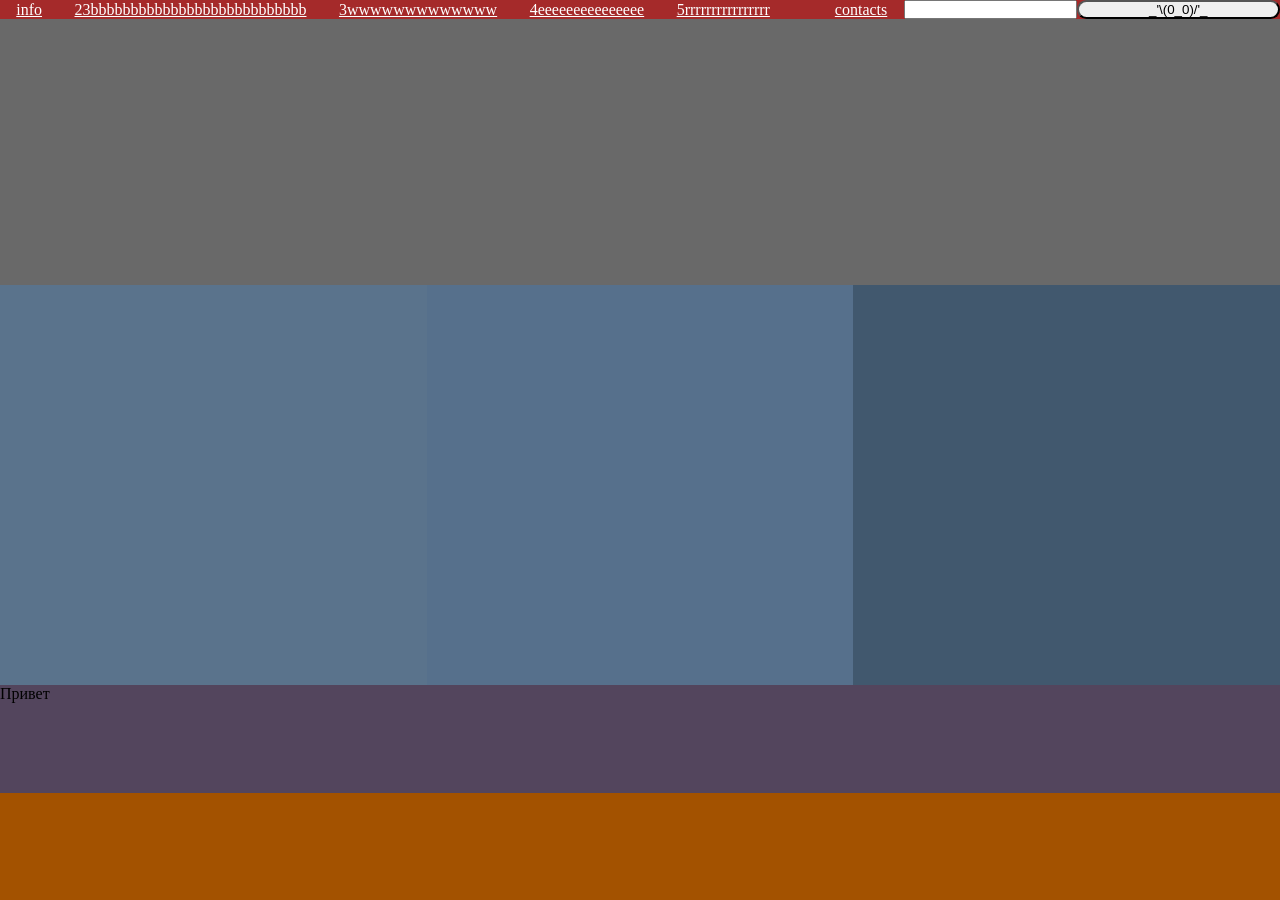
<file: index.html>
<!DOCTYPE html>
<html lang="en">
<head>
    <meta charset="UTF-8">
    <meta http-equiv="X-UA-Compatible" content="IE=edge">
    <meta name="viewport" content="width=device-width, initial-scale=1.0">
    <link rel="stylesheet" href="style.css">
    
    <title>Document</title>
</head>
<body>
    <header>
        <nav class = "nav">
            <ul class = "ul">
                <li class = "items_li"><a href=""> info </a></li>
                <li class = "items_li"><a href="">23bbbbbbbbbbbbbbbbbbbbbbbbbbb</a></li>
                <li class = "items_li"><a href="">3wwwwwwwwwwwww</a></li>
                <li class = "items_li"><a href="">4eeeeeeeeeeeeeee</a></li>
                <li class = "items_li"><a href="">5rrrrrrrrrrrrrrrr</a></li>
                <li class = "items_li"><a href=""></a></li>
                <li class = "items_li"><a href="contacts.html"> contacts </a></li> 
            </ul>
        </nav>

        <div class="burger">
            <span></span>
            <span></span>
            <span></span>
        </div>
        <input >
        <button class = "button_1"> _'\(0_0)/'_ </button>
    </header>
    <main>
        <article class = "roof">
            <div>

            </div>
        </article>
        <article class = "widget_panel">
            <aricle class = "left_panel">
                <div class = "el_top_1">

                </div>
                <div class = "el_down_1">

                </div>
            </aricle>
            <aricle class = "center_panel">
                <div class = "el_top_2">

                </div>
                <div class = "el_down_2">

                </div>
            </aricle>
            <aricle class = "right_panel">
                <div class = "el_top_3">

                </div>
                <div class = "el_down_3">

                </div>
            </aricle>
        </article>
        
        <button id="topBtn" title="Наверх">↑ Наверх</button>
    </main>
    <footer>
        <p class="content">Привет</p>
    </footer>
    <script src="script.js"></script>
</body>
</html>
</file>
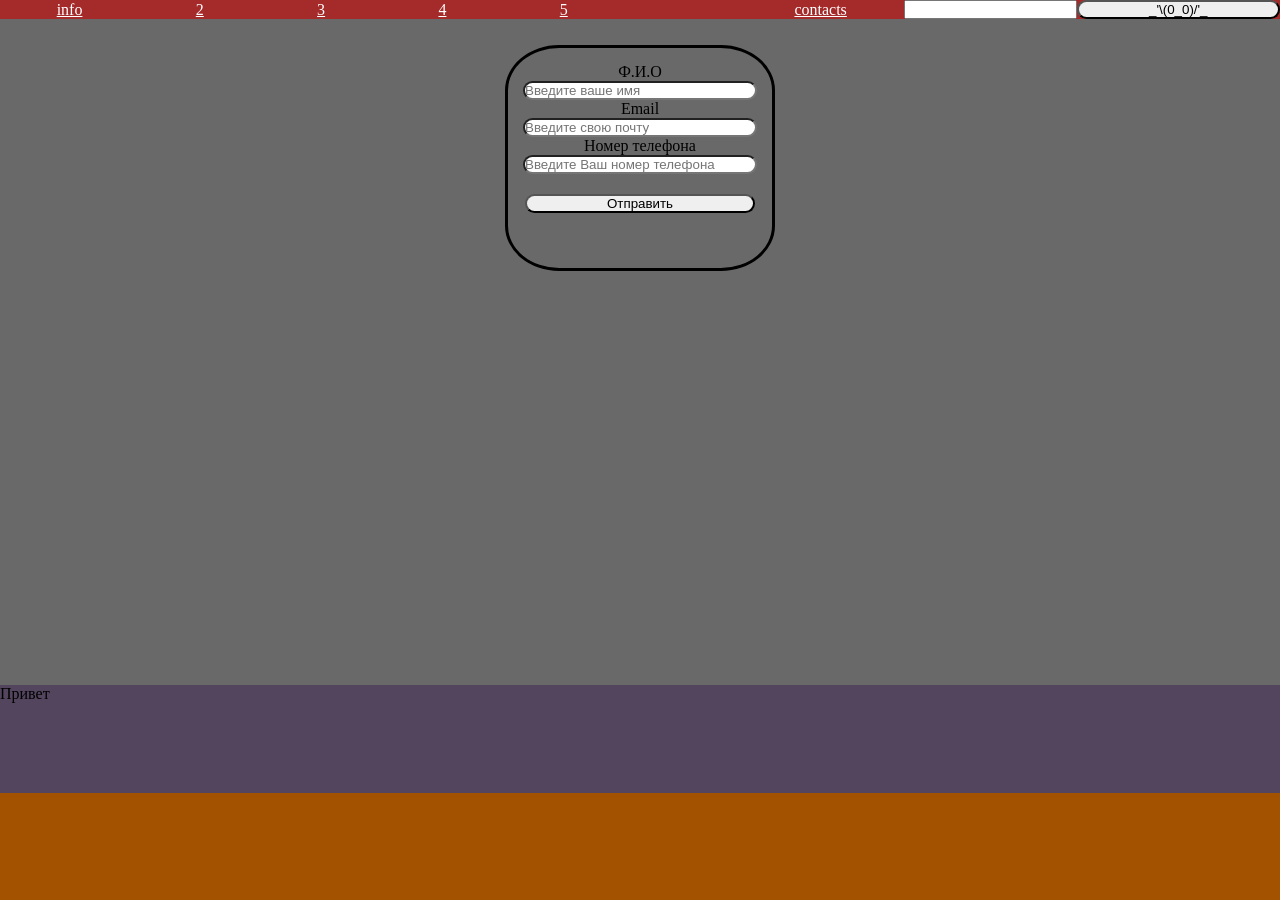
<file: contacts.html>
<!DOCTYPE html>
<html lang="en">
<head>
    <meta charset="UTF-8">
    <meta http-equiv="X-UA-Compatible" content="IE=edge">
    <meta name="viewport" content="width=device-width, initial-scale=1.0">
    <title>Document</title>
    <link rel="stylesheet" href="style.css">
</head>
<body>

    <header>
        <nav class = "nav">
            <ul class = "ul">
                <li class = "items_li"><a href=""> info </a></li>
                <li class = "items_li"><a href="">2</a></li>
                <li class = "items_li"><a href="">3</a></li>
                <li class = "items_li"><a href="">4</a></li>
                <li class = "items_li"><a href="">5</a></li>
                <li class = "items_li"><a href=""></a></li>
                <li class = "items_li"><a href="contacts.html"> contacts </a></li> 
            </ul>
        </nav>
        <input>
        <button class = "button_1"> _'\(0_0)/'_ </button>
    </header>
    <main>
        <article class = "article_form">
            <form>
                <label for = "name">
                    Ф.И.О
                </label>
                <input id = "name" placeholder="Введите ваше имя">

                <label for = "email">
                    Email
                </label>
                <input id = "email" placeholder="Введите свою почту" type = "email">

                <label for = "number">
                    Номер телефона
                </label>
                <input id = "number" placeholder="Введите Ваш номер телефона" type = "number">

                <button class = "button_otpavit">
                    Отправить
                </button>
            </form>
        </article>
    </main>

    <footer>
        <p class="content">Привет</p>
    </footer>
</body>
</html>
</file>
<file: style.css>
/*__-__-__-__-__-__-__-__-__-__-__-__-__-__-__-__-__-__-__-__-*/
/*Section 0*/

/*__-__-__-__-__-__-__-__-__-__-__-__-__-__-__-__-__-__-__-__-*/
*{
    padding: 0;
    margin: 0;
}
/*__-__-__-__-__-__-__-__-__-__-__-__-__-__-__-__-__-__-__-__-*/

/*Section 1*/

/*__-__-__-__-__-__-__-__-__-__-__-__-__-__-__-__-__-__-__-__-*/
body{
    display: grid;
    background-color:rgb(163, 82, 0);
    min-height: 80%;
    grid-template-areas:
    'header header header'
    'main main main'
    'footer footer footer';
}
/*__-__-__-__-__-__-__-__-__-__-__-__-__-__-__-__-__-__-__-__-*/
header{
    display: flex;
    grid-area: header;
    background-color:brown;
    max-height: 14vh;
    align-items: center;
    justify-content: space-around;
}
/*__-__-__-__-__-__-__-__-__-__-__-__-__-__-__-__-__-__-__-__-*/
main{
    display: grid;
    grid-area: main;
    background-color:dimgrey;
    min-height: 74vh;
    grid-template-areas:
    "roof"
    "roof"
    "widget_panel"
    "widget_panel"
    "widget_panel";
}
/*__-__-__-__-__-__-__-__-__-__-__-__-__-__-__-__-__-__-__-__-*/
footer{
    display: grid;
    grid-area: footer;
    background-color: rgb(83, 69, 93);
    min-height: 12vh;
}

form{
    display: flex;
    flex-direction: column;
    padding: 2%;
    align-items: center;
    max-width: 250px;
    border: solid 3px black;
    border-radius: 20%;
}
/*__-__-__-__-__-__-__-__-__-__-__-__-__-__-__-__-__-__-__-__-*/
/*Section 1*/

.nav{
    width: 80%;
}

.ul{
    display: flex;
    justify-content: space-around;
    align-items: center;
    list-style: none;
    width: 100%;
}
/*__-__-__-__-__-__-__-__-__-__-__-__-__-__-__-__-__-__-__-__-*/

a{
    color: rgb(255, 255, 255);
}


.roof{
    display: grid;
    grid-area: roof;
}
/*__-__-__-__-__-__-__-__-__-__-__-__-__-__-__-__-__-__-__-__-*/
.widget_panel{
    display: grid;
    grid-area: widget_panel;
    background-color: rgb(211,84,0);
    height: 100%;
    grid-template-areas: 
    "left_panel center_panel right_panel";
    grid-auto-flow: column;
}
/*__-__-__-__-__-__-__-__-__-__-__-__-__-__-__-__-__-__-__-__-*/
/*Section 2*/

.left_panel{  
    grid-area: left_panel;
    background-color:rgb(90, 115, 140);
    
}
/*__-__-__-__-__-__-__-__-__-__-__-__-__-__-__-__-__-__-__-__-*/
.center_panel{
    grid-area: center_panel;
    background-color:rgb(86, 112, 140);
    
}
/*__-__-__-__-__-__-__-__-__-__-__-__-__-__-__-__-__-__-__-__-*/
.right_panel{
    grid-area: right_panel;
    background-color:rgb(65, 88, 110);
    
}
/*__-__-__-__-__-__-__-__-__-__-__-__-__-__-__-__-__-__-__-__-*/
.article_form{
    display: flex;
    margin: 20%;
    margin-top: 2%;
    justify-content: center;
}
.article_form input,button{
    width: 230px;
    border-radius: 20px;
}
.article_form button{
    margin-top: 20px; 
}

.logo.changeSize{
    width: 50px;
    height: 50px;
}

.burger{
    display: none;
    width: 30px;
    height: 22px;
    flex-direction: column;
    cursor: pointer;
    justify-content: space-around;
    position: absolute;
    left: 10px;
    top: 10px;
}

.burger span{
    background-color: aliceblue;
    height: 2px;
}

.burger.active span:nth-child(1){
    transform: rotate(45deg) translateY(8px);
}

.burger.active span:nth-child(2){
    display: none;
}

.burger.active span:nth-child(3){
    transform: rotate(-45deg) translateY(-8px);
}

#topBtn {
    position: fixed;
    bottom: 30px;
    right: 30px;
    padding: 15px 25px;
    background-color: #007bff;
    color: white;
    border: none;
    border-radius: 50px;
    cursor: pointer;
    font-size: 18px;
    box-shadow: 0 4px 10px rgba(0,0,0,0.2);
    transition: all 0.3s ease;
    display: none; /* Скрыта по умолчанию */
}

#topBtn:hover {
    background-color: #0056b3;
    transform: translateY(-3px);
    box-shadow: 0 6px 15px rgba(0,0,0,0.3);
}

#topBtn.show {
    display: block; /* Показываем при прокрутке */
}

@media(max-width: 548px){
    .burger{
        display: flex;
    }
    .ul{
        display: none;
    }
    .ul.show{
        display: flex;
        flex-direction: column;
        background-color: pink;
        height: 200px;
        width: 150px;
        position: absolute;
        top: 0;
        left: 0;
        padding: 2%;
    }
    .button_1{
        max-width: 50px;
    }
}
</file>
